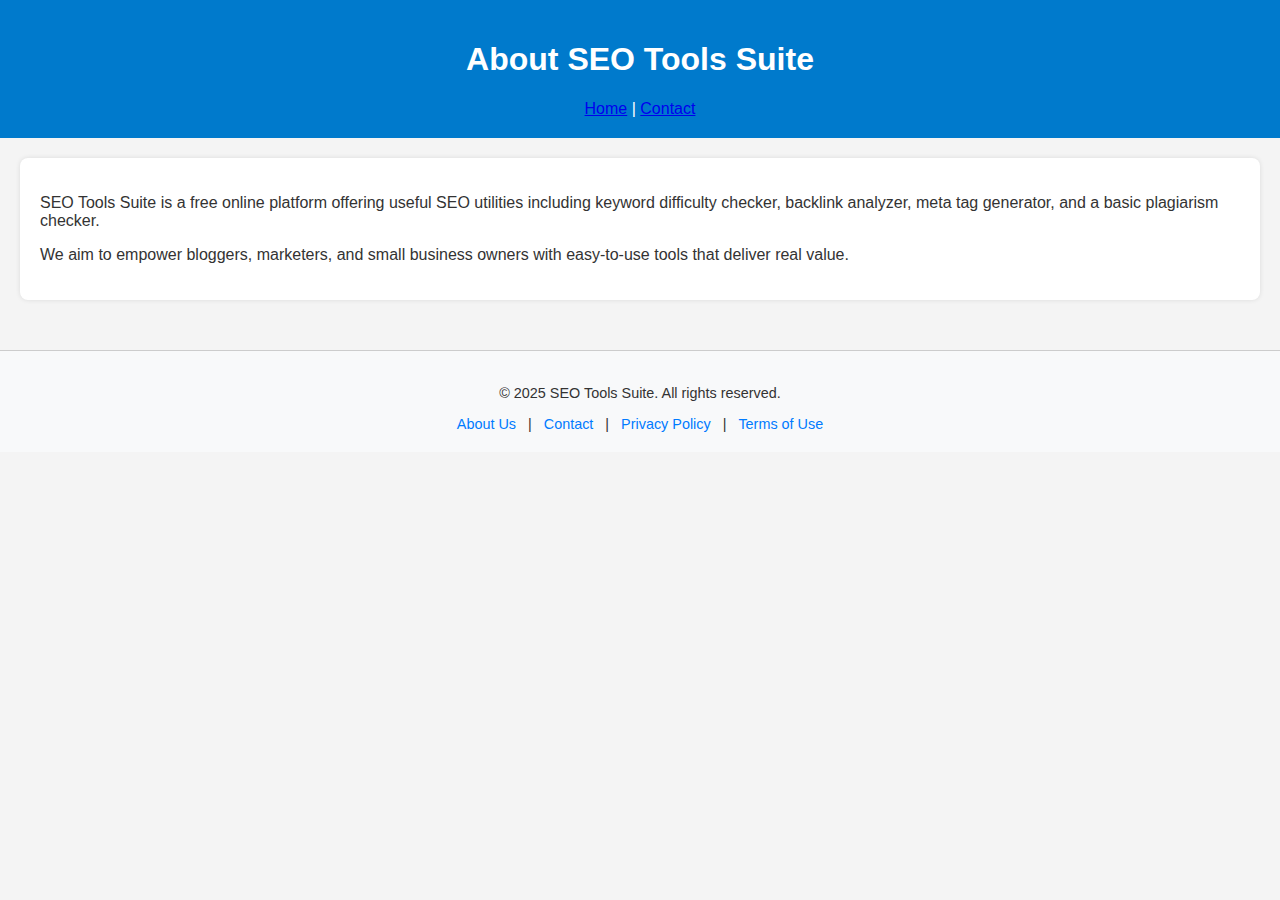
<file: about.html>
<!DOCTYPE html>
<html lang="en">
<head>
  <meta charset="UTF-8" />
  <meta name="viewport" content="width=device-width, initial-scale=1.0"/>
  <title>About Us - SEO Tools Suite</title>
  <link rel="stylesheet" href="style.css" />
  <script async src="https://pagead2.googlesyndication.com/pagead/js/adsbygoogle.js?client=ca-pub-4191155848667761"
     crossorigin="anonymous"></script>
</head>
<body>
  <header>
    <h1>About SEO Tools Suite</h1>
    <nav>
      <a href="index.html">Home</a> |
      <a href="contact.html">Contact</a>
    </nav>
  </header>
  <main>
    <section>
      <p>SEO Tools Suite is a free online platform offering useful SEO utilities including keyword difficulty checker, backlink analyzer, meta tag generator, and a basic plagiarism checker.</p>
      <p>We aim to empower bloggers, marketers, and small business owners with easy-to-use tools that deliver real value.</p>
    </section>
  </main>
  <footer>
  <p>&copy; 2025 SEO Tools Suite. All rights reserved.</p>
  <nav>
    <a href="about.html">About Us</a> |
    <a href="contact.html">Contact</a> |
    <a href="privacy.html">Privacy Policy</a> |
    <a href="terms.html">Terms of Use</a>
  </nav>
</footer>

</body>
</html>
</file>
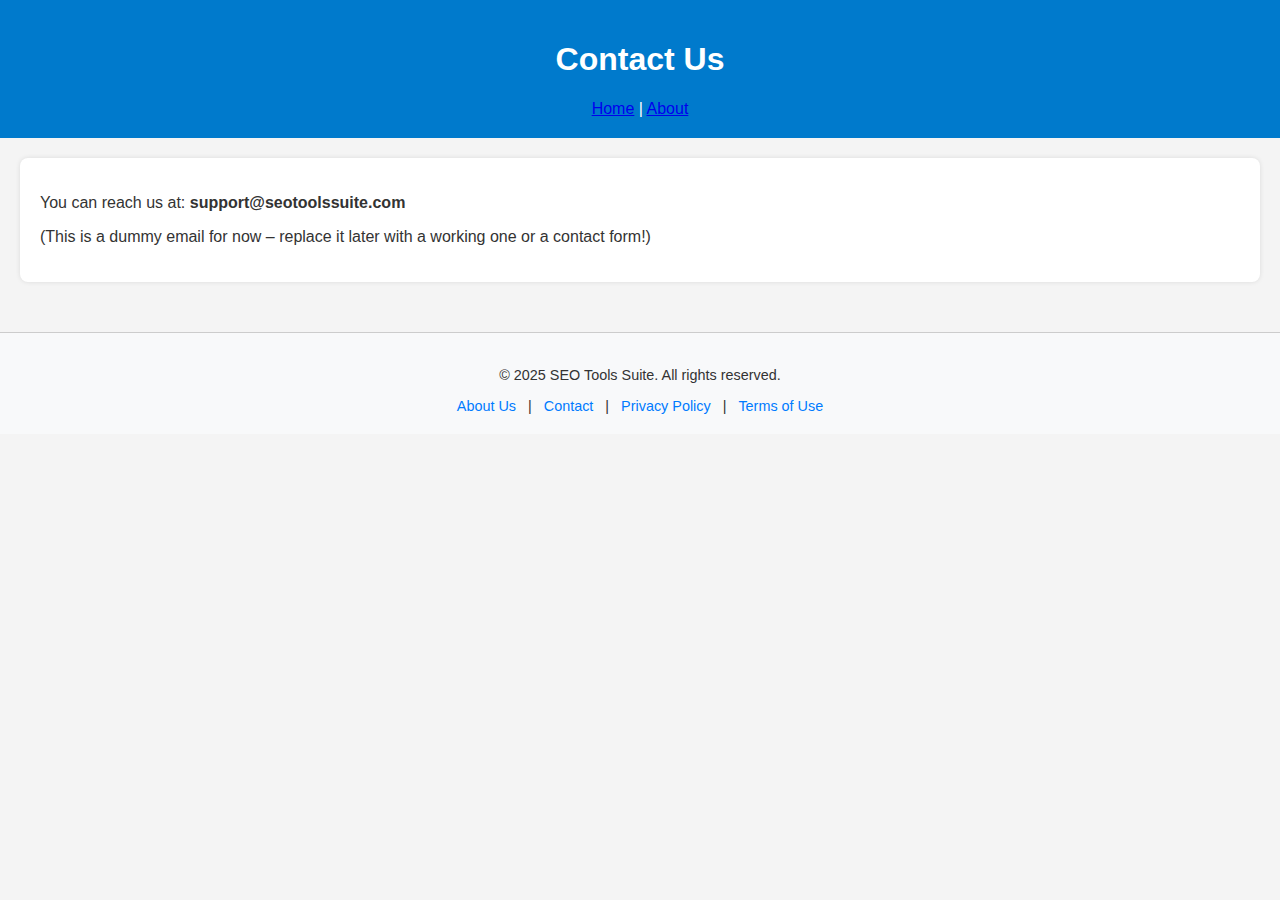
<file: contact.html>
<!DOCTYPE html>
<html lang="en">
<head>
  <meta charset="UTF-8" />
  <meta name="viewport" content="width=device-width, initial-scale=1.0"/>
  <title>Contact Us - SEO Tools Suite</title>
  <link rel="stylesheet" href="style.css" />
</head>
<body>
  <header>
    <h1>Contact Us</h1>
    <nav>
      <a href="index.html">Home</a> |
      <a href="about.html">About</a>
    </nav>
  </header>
  <main>
    <section>
      <p>You can reach us at: <strong>support@seotoolssuite.com</strong></p>
      <p>(This is a dummy email for now – replace it later with a working one or a contact form!)</p>
    </section>
  </main>
  <footer>
  <p>&copy; 2025 SEO Tools Suite. All rights reserved.</p>
  <nav>
    <a href="about.html">About Us</a> |
    <a href="contact.html">Contact</a> |
    <a href="privacy.html">Privacy Policy</a> |
    <a href="terms.html">Terms of Use</a>
  </nav>
</footer>

</body>
</html>
</file>
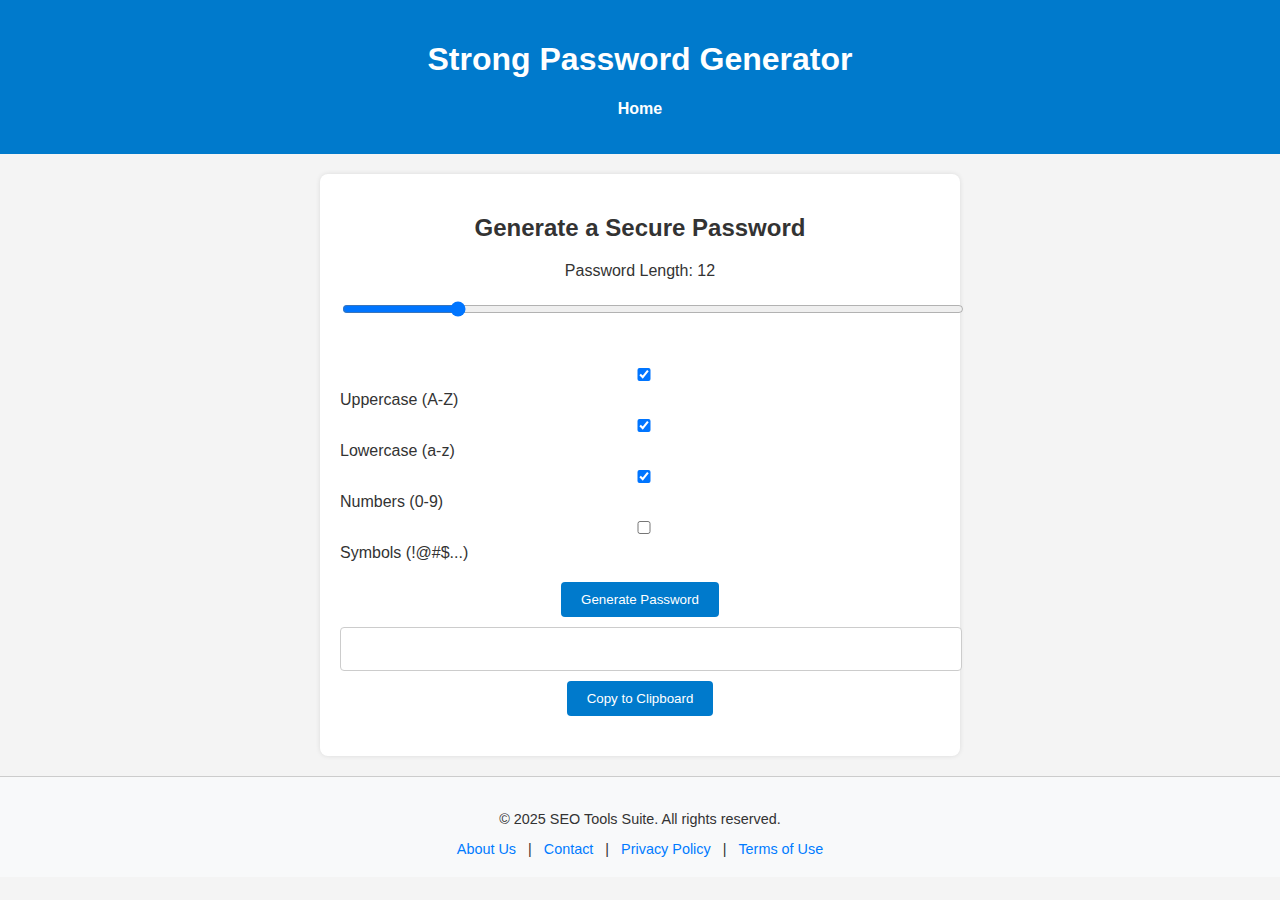
<file: password-generator.html>
<!DOCTYPE html>
<html lang="en">
<head>
  <meta charset="UTF-8" />
  <meta name="viewport" content="width=device-width, initial-scale=1.0"/>
  <title>Strong Password Generator - SEO Tools Suite</title>
  <meta name="description" content="Generate strong and secure passwords instantly with our free password generator. Customize length, characters, and copy to clipboard.">
  <meta name="keywords" content="password generator, strong password, secure password, random password generator">
  <meta name="author" content="SEO Tools Suite">
  <link rel="stylesheet" href="style.css" />

  <!-- Google Analytics & AdSense -->
  <script async src="https://www.googletagmanager.com/gtag/js?id=G-51FSKKZQRV"></script>
  <script>
    window.dataLayer = window.dataLayer || [];
    function gtag(){dataLayer.push(arguments);}
    gtag('js', new Date());
    gtag('config', 'G-51FSKKZQRV');
  </script>
  <script async src="https://pagead2.googlesyndication.com/pagead/js/adsbygoogle.js?client=ca-pub-4191155848667761" crossorigin="anonymous"></script>
</head>
<body>
  <header>
    <h1>Strong Password Generator</h1>
    <nav>
      <ul>
        <li><a href="index.html">Home</a></li>
      </ul>
    </nav>
  </header>

  <main>
    <section id="password-generator">
      <h2>Generate a Secure Password</h2>
      <label>Password Length: <span id="lengthValue">12</span></label>
      <input type="range" id="length" min="8" max="32" value="12" oninput="document.getElementById('lengthValue').textContent = this.value">
      
      <div class="options">
        <label><input type="checkbox" id="uppercase" checked> Uppercase (A-Z)</label>
        <label><input type="checkbox" id="lowercase" checked> Lowercase (a-z)</label>
        <label><input type="checkbox" id="numbers" checked> Numbers (0-9)</label>
        <label><input type="checkbox" id="symbols"> Symbols (!@#$...)</label>
      </div>

      <button onclick="generatePassword()">Generate Password</button>
      <input type="text" id="result" readonly>
      <button onclick="copyPassword()">Copy to Clipboard</button>

      <!-- Ad placeholder -->
      <div style="margin-top: 20px;">
        <ins class="adsbygoogle"
             style="display:block"
             data-ad-client="ca-pub-4191155848667761"
             data-ad-slot="1234567890"
             data-ad-format="auto"
             data-full-width-responsive="true"></ins>
        <script>(adsbygoogle = window.adsbygoogle || []).push({});</script>
      </div>
    </section>
  </main>

  <footer>
  <p>&copy; 2025 SEO Tools Suite. All rights reserved.</p>
  <nav>
    <a href="about.html">About Us</a> |
    <a href="contact.html">Contact</a> |
    <a href="privacy.html">Privacy Policy</a> |
    <a href="terms.html">Terms of Use</a>
  </nav>
</footer>

  <script src="script.js"></script>
</body>
</html>
</file>
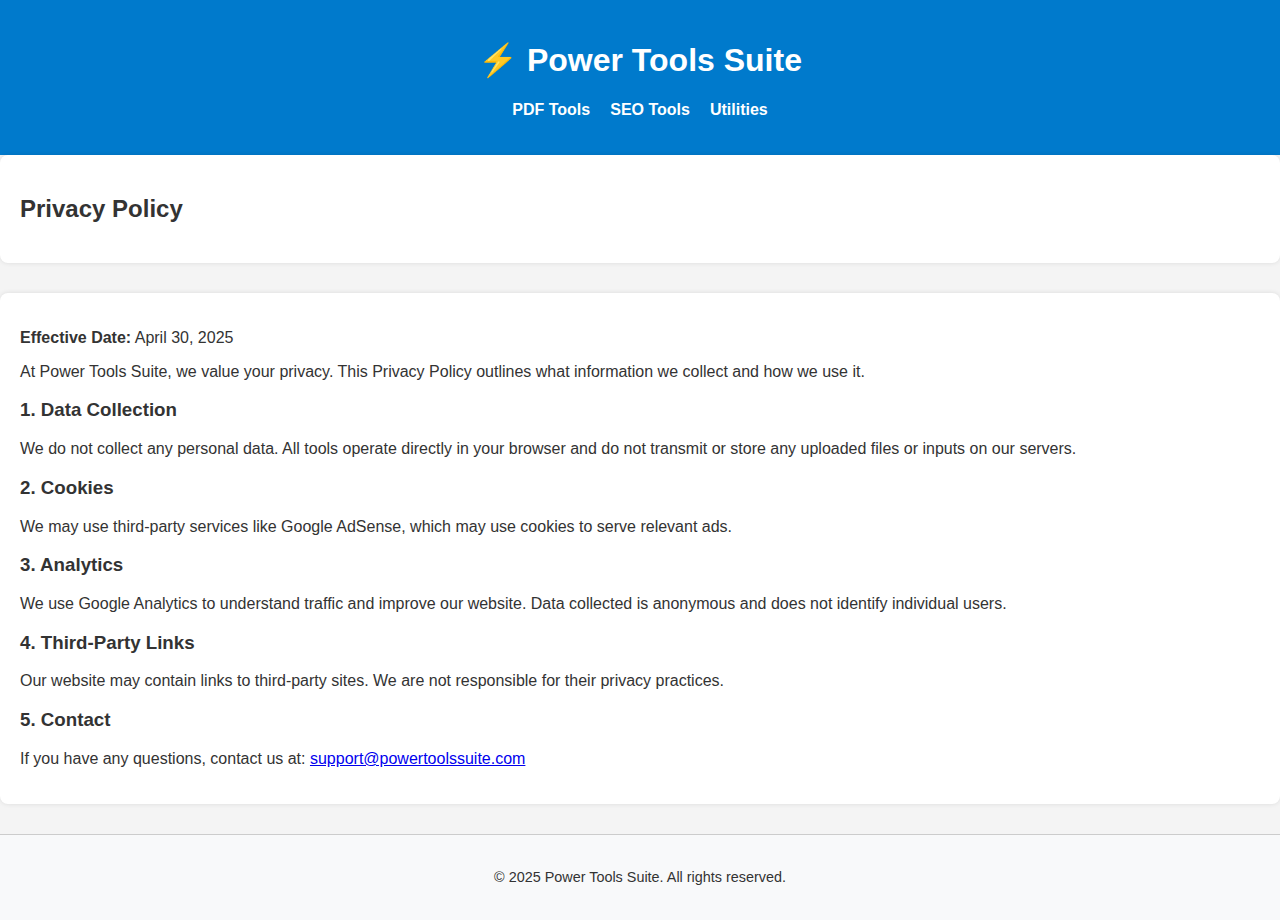
<file: privacy.html>
<!DOCTYPE html>
<html lang="en">
<head>
  <meta charset="UTF-8" />
  <meta name="viewport" content="width=device-width, initial-scale=1.0"/>
  <title>Privacy Policy - Power Tools Suite</title>
  <link rel="stylesheet" href="style.css"/>
  <!-- Google tag (gtag.js) -->
<script async src="https://www.googletagmanager.com/gtag/js?id=G-QHZTGMTZH7"></script>
<script>
  window.dataLayer = window.dataLayer || [];
  function gtag(){dataLayer.push(arguments);}
  gtag('js', new Date());

  gtag('config', 'G-QHZTGMTZH7');
</script>

</head>
<body>

  <header>
    <div class="container nav-container">
      <h1><a href="index.html" style="color: white; text-decoration: none;">⚡ Power Tools Suite</a></h1>
      <nav id="navbar">
        <ul class="nav-links">
          <li><a href="index.html#pdf-tools">PDF Tools</a></li>
          <li><a href="index.html#seo-tools">SEO Tools</a></li>
          <li><a href="index.html#utility-tools">Utilities</a></li>
        </ul>
      </nav>
    </div>
  </header>

  <section class="hero small-hero">
    <div class="container">
      <h2>Privacy Policy</h2>
    </div>
  </section>

  <section class="about-page">
    <div class="container">
      <p><strong>Effective Date:</strong> April 30, 2025</p>

      <p>
        At Power Tools Suite, we value your privacy. This Privacy Policy outlines what information we collect and how we use it.
      </p>

      <h3>1. Data Collection</h3>
      <p>
        We do not collect any personal data. All tools operate directly in your browser and do not transmit or store any uploaded files or inputs on our servers.
      </p>

      <h3>2. Cookies</h3>
      <p>
        We may use third-party services like Google AdSense, which may use cookies to serve relevant ads.
      </p>

      <h3>3. Analytics</h3>
      <p>
        We use Google Analytics to understand traffic and improve our website. Data collected is anonymous and does not identify individual users.
      </p>

      <h3>4. Third-Party Links</h3>
      <p>
        Our website may contain links to third-party sites. We are not responsible for their privacy practices.
      </p>

      <h3>5. Contact</h3>
      <p>
        If you have any questions, contact us at: <a href="mailto:support@powertoolssuite.com">support@powertoolssuite.com</a>
      </p>
    </div>
  </section>

  <footer>
    <div class="container">
      <p>&copy; 2025 Power Tools Suite. All rights reserved.</p>
    </div>
  </footer>

</body>
</html>
</file>
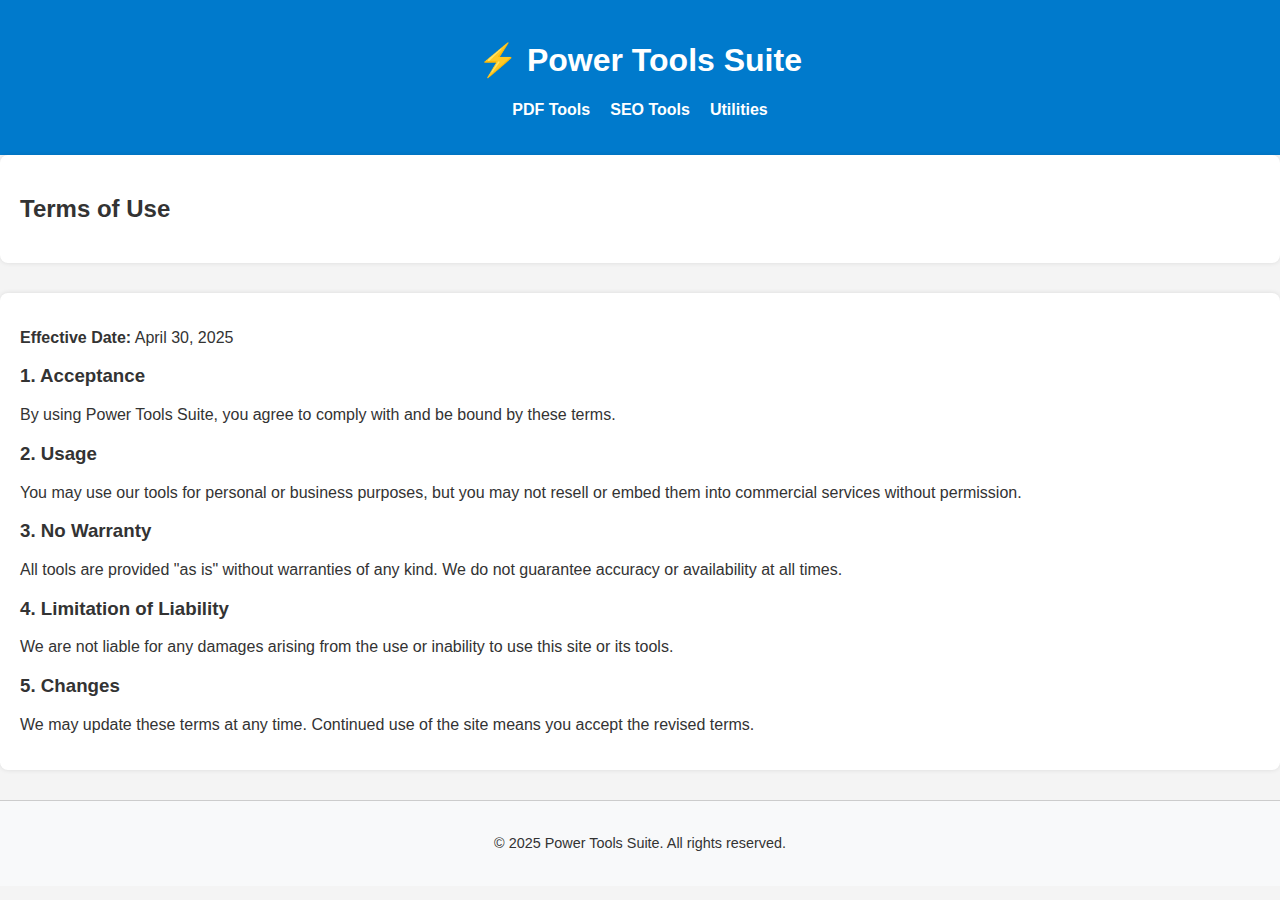
<file: terms.html>
<!DOCTYPE html>
<html lang="en">
<head>
  <meta charset="UTF-8" />
  <meta name="viewport" content="width=device-width, initial-scale=1.0"/>
  <title>Terms of Use - Power Tools Suite</title>
  <link rel="stylesheet" href="style.css"/>
  <!-- Google tag (gtag.js) -->
<script async src="https://www.googletagmanager.com/gtag/js?id=G-QHZTGMTZH7"></script>
<script>
  window.dataLayer = window.dataLayer || [];
  function gtag(){dataLayer.push(arguments);}
  gtag('js', new Date());

  gtag('config', 'G-QHZTGMTZH7');
</script>

</head>
<body>

  <header>
    <div class="container nav-container">
      <h1><a href="index.html" style="color: white; text-decoration: none;">⚡ Power Tools Suite</a></h1>
      <nav id="navbar">
        <ul class="nav-links">
          <li><a href="index.html#pdf-tools">PDF Tools</a></li>
          <li><a href="index.html#seo-tools">SEO Tools</a></li>
          <li><a href="index.html#utility-tools">Utilities</a></li>
        </ul>
      </nav>
    </div>
  </header>

  <section class="hero small-hero">
    <div class="container">
      <h2>Terms of Use</h2>
    </div>
  </section>

  <section class="about-page">
    <div class="container">
      <p><strong>Effective Date:</strong> April 30, 2025</p>

      <h3>1. Acceptance</h3>
      <p>
        By using Power Tools Suite, you agree to comply with and be bound by these terms.
      </p>

      <h3>2. Usage</h3>
      <p>
        You may use our tools for personal or business purposes, but you may not resell or embed them into commercial services without permission.
      </p>

      <h3>3. No Warranty</h3>
      <p>
        All tools are provided "as is" without warranties of any kind. We do not guarantee accuracy or availability at all times.
      </p>

      <h3>4. Limitation of Liability</h3>
      <p>
        We are not liable for any damages arising from the use or inability to use this site or its tools.
      </p>

      <h3>5. Changes</h3>
      <p>
        We may update these terms at any time. Continued use of the site means you accept the revised terms.
      </p>
    </div>
  </section>

  <footer>
    <div class="container">
      <p>&copy; 2025 Power Tools Suite. All rights reserved.</p>
    </div>
  </footer>

</body>
</html>
</file>
<file: style.css>
body {
  font-family: Arial, sans-serif;
  margin: 0;
  background: #f4f4f4;
  color: #333;
}

header {
  background-color: #007acc;
  padding: 20px;
  color: white;
  text-align: center;
}

nav ul {
  list-style: none;
  padding: 0;
  display: flex;
  justify-content: center;
  gap: 20px;
}

nav ul li a {
  color: white;
  text-decoration: none;
  font-weight: bold;
}

main {
  padding: 20px;
}

section {
  background: white;
  margin-bottom: 30px;
  padding: 20px;
  border-radius: 8px;
  box-shadow: 0 0 5px rgba(0,0,0,0.1);
}

input, textarea {
  width: 100%;
  padding: 10px;
  margin-top: 10px;
  margin-bottom: 10px;
  border: 1px solid #ccc;
  border-radius: 4px;
}

button {
  padding: 10px 20px;
  background-color: #007acc;
  color: white;
  border: none;
  border-radius: 4px;
  cursor: pointer;
}

button:hover {
  background-color: #005fa3;
}


footer {
  text-align: center;
  padding: 20px;
  background-color: #f8f9fa;
  font-size: 0.9rem;
  border-top: 1px solid #ccc;
}

footer nav a {
  color: #007BFF;
  text-decoration: none;
  margin: 0 8px;
}

footer nav a:hover {
  text-decoration: underline;
}


.suggestion-box {
  border: 1px solid #ccc;
  border-top: none;
  max-height: 150px;
  overflow-y: auto;
  background: white;
  position: absolute;
  width: calc(100% - 22px);
  z-index: 10;
}

.suggestion-box div {
  padding: 10px;
  cursor: pointer;
}

.suggestion-box div:hover {
  background-color: #f0f0f0;
}

.serp-preview {
  border: 1px solid #ddd;
  padding: 15px;
  margin-top: 10px;
  width: 100%;
  max-width: 600px;
  background-color: #fff;
  font-family: Arial, sans-serif;
}

.serp-title {
  color: #1a0dab;
  font-size: 18px;
  margin-bottom: 5px;
}

.serp-url {
  color: #006621;
  font-size: 14px;
  margin-bottom: 5px;
}

.serp-description {
  color: #545454;
  font-size: 13px;
}

#feedback-widget {
  position: fixed;
  right: 20px;
  bottom: 20px;
  background-color: #007BFF;
  color: white;
  padding: 10px 15px;
  border-radius: 25px;
  cursor: pointer;
  z-index: 999;
  box-shadow: 0 0 10px rgba(0,0,0,0.2);
}

#feedback-popup {
  display: none;
  position: fixed;
  right: 20px;
  bottom: 70px;
  background: white;
  border: 1px solid #ccc;
  padding: 15px;
  box-shadow: 0 0 10px rgba(0,0,0,0.3);
  z-index: 1000;
  width: 250px;
}

#feedback-popup textarea {
  width: 100%;
  height: 60px;
  resize: none;
}

#feedback-popup button {
  margin-top: 10px;
  padding: 6px 12px;
  background: #007BFF;
  color: white;
  border: none;
  cursor: pointer;
}
/* Toggle Switch Styling */
.switch {
  position: fixed;
  top: 20px;
  right: 20px;
  display: inline-block;
  width: 50px;
  height: 24px;
  z-index: 999;
}
.switch input { display: none; }

.slider {
  position: absolute;
  cursor: pointer;
  background-color: #ccc;
  border-radius: 24px;
  top: 0;
  left: 0;
  right: 0;
  bottom: 0;
  transition: 0.4s;
}
.slider:before {
  content: "";
  position: absolute;
  height: 18px;
  width: 18px;
  left: 3px;
  bottom: 3px;
  background-color: white;
  border-radius: 50%;
  transition: 0.4s;
}
input:checked + .slider {
  background-color: #2196F3;
}
input:checked + .slider:before {
  transform: translateX(26px);
}

/* Dark Mode Styles */
body.dark-mode {
  background-color: #121212;
  color: #ffffff;
}
.dark-mode header,
.dark-mode footer,
.dark-mode section {
  background-color: #1e1e1e;
  border-color: #333;
}
.dark-mode input,
.dark-mode textarea {
  background-color: #333;
  color: #fff;
  border: 1px solid #444;
}

#password-generator {
  max-width: 600px;
  margin: auto;
  padding: 20px;
  text-align: center;
}

#password-generator input[type="text"] {
  width: 100%;
  margin-top: 10px;
  padding: 10px;
  font-size: 1.2em;
}

#password-generator .options {
  margin: 20px 0;
  text-align: left;
}
</file>
